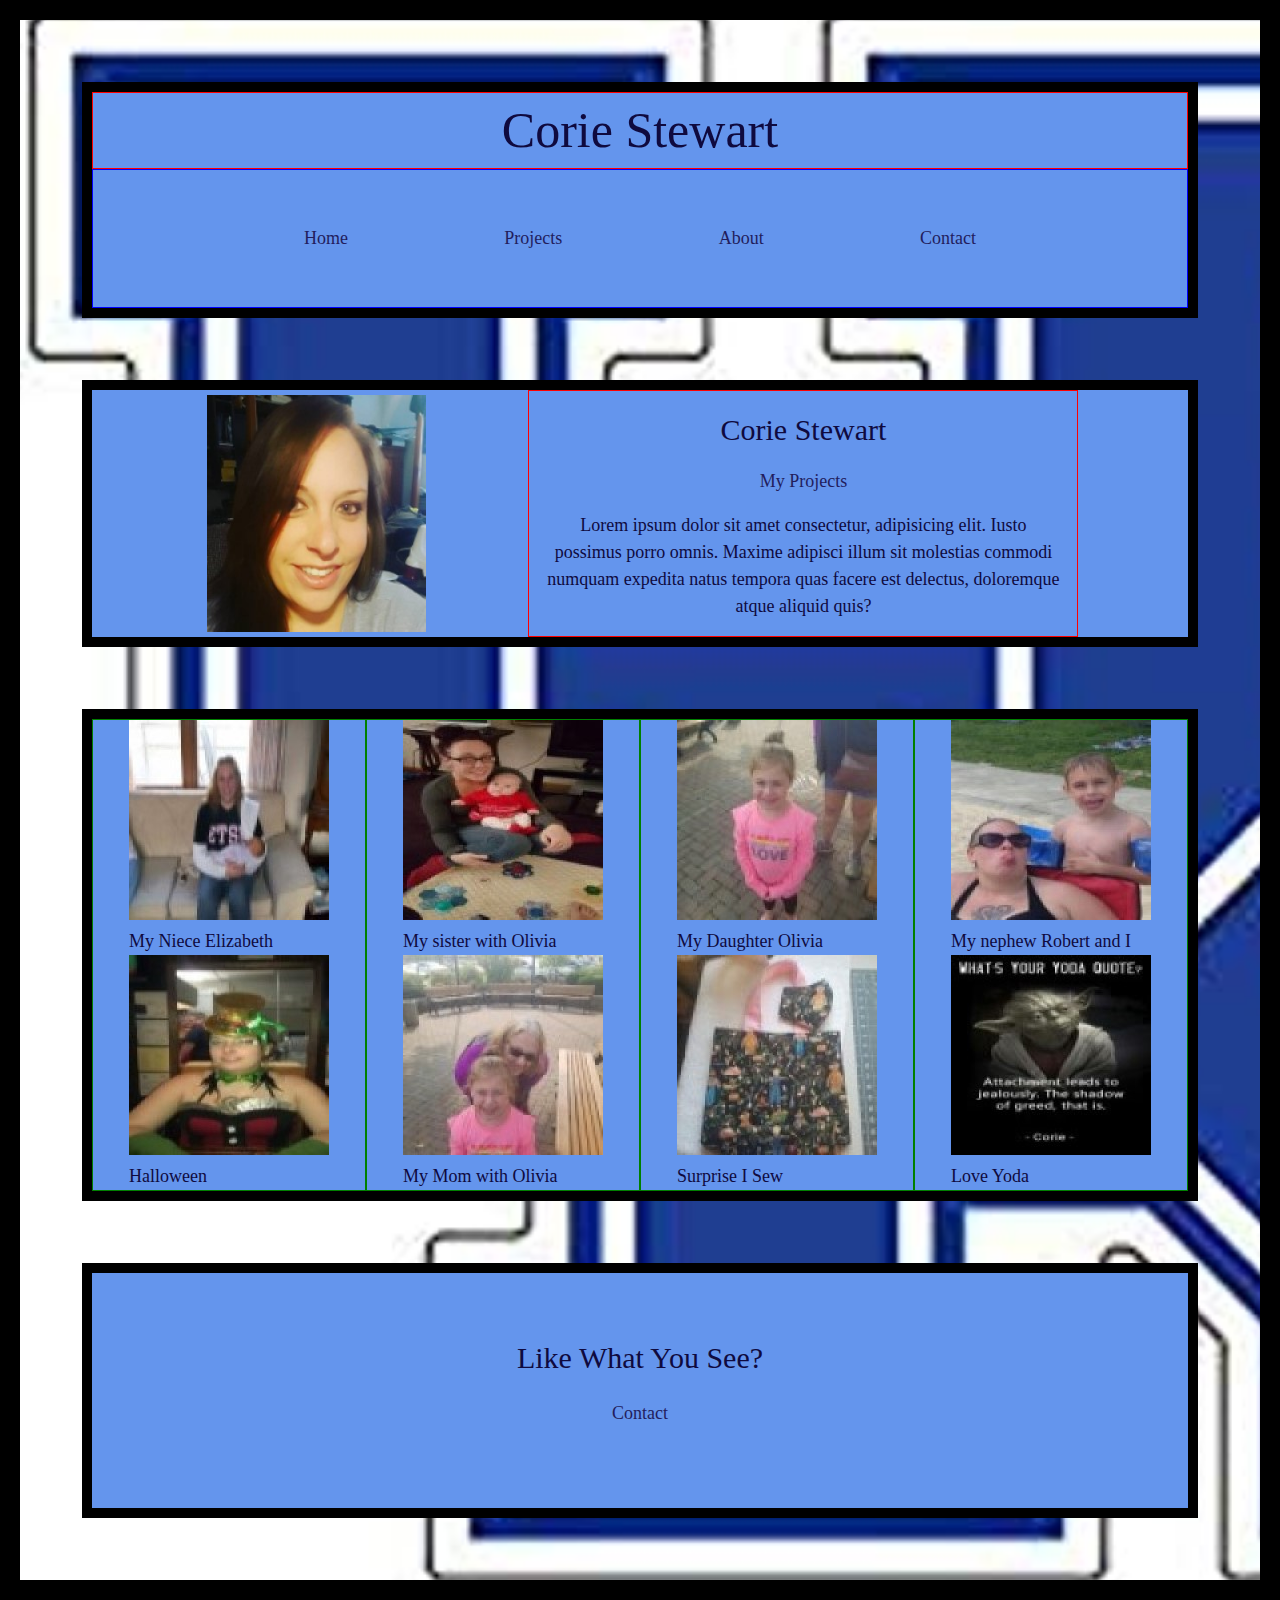
<file: index.html>
<!DOCTYPE html>
<html lang="en">

<head>
    <meta charset="UTF-8">
    <meta name="viewport" content="width=device-width, initial-scale=1.0">
    <title>Document</title>
    <link rel="stylesheet" href="style/index.css">
</head>

<body>

    <header>
        <h1>Corie Stewart</h1>
        <nav>
            <a href="index.html">Home</a>
            <a href="projects.html">Projects</a>
            <a href="about.html">About</a>
            <a href="contact.html">Contact</a>
        </nav>
    </header>

    <section class="hometop">
        <img src="pics/me2.jpg" alt='Picture of Corie Stewart' width: 20%>
        <section class="mainbody">
            <h2>Corie Stewart</h2>
            <a href="projects.html">My Projects</a>
            <p>Lorem ipsum dolor sit amet consectetur, adipisicing elit. Iusto possimus porro omnis. Maxime adipisci illum sit molestias commodi numquam expedita natus tempora quas facere est delectus, doloremque atque aliquid quis?</p>
        </section>
    </section>

    <section class="homebottom">
        <div class="botimg1">
            <div id="i1">
                <img src="pics/elizabeth.jpg" alt='My niece Elizabeth'>
                <p>My Niece Elizabeth</p>
            </div>
            <div id="i2">
                <img src="pics/halloween.jpg" alt='Halloween'>
                <p>Halloween</p>
            </div>
        </div>
        <div class="botimg2">
            <div id="i3">
                <img src="pics/meagan olivia.jpg" alt='My sister with Olivia'>
                <p>My sister with Olivia</p>
            </div>
            <div id="i4">
                <img src="pics/mom olivia.jpg" alt='My mom with Olivia'>
                <p>My Mom with Olivia</p>
            </div>
        </div>
        <div class="botimg3">
            <div id="i5">
                <img src="pics/olivia.jpg" alt='My Daughter Olivia'>
                <p>My Daughter Olivia</p>
            </div>
            <div id="i6">
                <img src="pics/tote.jpg" alt='Surprise I Sew'>
                <p>Surprise I Sew</p>
            </div>
        </div>
        <div class="botimg4">
            <div id="i7">
                <img src="pics/robert me.jpg" alt='My nephew Robert and I'>
                <p>My nephew Robert and I</p>
            </div>
            <div id="i8">
                <img src="pics/yoda.jpg" alt='Love Yoda'>
                <p>Love Yoda</p>
            </div>
        </div>
    </section>

    <footer>
        <h2>Like What You See?</h2>
        <a href="contact.html">Contact</a>
    </footer>

</body>

</html>
</file>
<file: style/index.css>
/* http://meyerweb.com/eric/tools/css/reset/ 
   v2.0 | 20110126
   License: none (public domain)
*/

html,
body,
div,
span,
applet,
object,
iframe,
h1,
h2,
h3,
h4,
h5,
h6,
p,
blockquote,
pre,
a,
abbr,
acronym,
address,
big,
cite,
code,
del,
dfn,
em,
img,
ins,
kbd,
q,
s,
samp,
small,
strike,
strong,
sub,
sup,
tt,
var,
b,
u,
i,
center,
dl,
dt,
dd,
ol,
ul,
li,
fieldset,
form,
label,
legend,
table,
caption,
tbody,
tfoot,
thead,
tr,
th,
td,
article,
aside,
canvas,
details,
embed,
figure,
figcaption,
footer,
header,
hgroup,
menu,
nav,
output,
ruby,
section,
summary,
time,
mark,
audio,
video {
    margin: 0;
    padding: 0;
    border: 0;
    font-size: 100%;
    font: inherit;
    vertical-align: baseline;
}


/* HTML5 display-role reset for older browsers */

article,
aside,
details,
figcaption,
figure,
footer,
header,
hgroup,
menu,
nav,
section {
    display: block;
}

body {
    line-height: 1;
}

ol,
ul {
    list-style: none;
}

blockquote,
q {
    quotes: none;
}

blockquote:before,
blockquote:after,
q:before,
q:after {
    content: '';
    content: none;
}

table {
    border-collapse: collapse;
    border-spacing: 0;
}


/* Corie's CSS Starts Here */

html {
    font-size: 62.5%;
    background-image: url('/pics/uklogo.jpg');
    background-size: cover;
    background-repeat: no-repeat;
}

body {
    line-height: 1.5;
    font-size: 1.8rem;
    color: #0F0A3F;
    border: 2rem solid black;
}

header {
    border: 1rem solid black;
    margin: 5%;
    background-color: cornflowerblue;
    display: flex;
    flex-direction: column;
    /* justify-content: space-around; */
}

h1,
h2 {
    letter-spacing: 3x;
    text-align: center;
}

h1 {
    font-size: 5rem;
    border: 1px solid red;
}

nav {
    display: flex;
    justify-content: space-evenly;
    align-items: center;
    padding: 5%;
    border: 1px solid blue;
}

a {
    text-decoration: none;
    color: #221D5D;
}

a :hover {
    color: darkblue;
}

.hometop {
    display: flex;
    justify-content: space-between;
    background-color: cornflowerblue;
    border: 1rem solid black;
    margin: 5%;
}

.mainbody {
    width: 50%;
    border: 1px solid red;
    margin-right: 10%;
    text-align: center;
}

.mainbody h2 {
    padding: 3%;
}

.mainbody p {
    padding: 3%;
}

.hometop img {
    padding: .5%;
    width: 20%;
    margin-left: 10%;
}

h2 {
    font-size: 3rem;
}

.homebottom {
    display: flex;
    /* flex-wrap: wrap; */
    /* justify-content: space-around;
    align-items: center; */
    background-color: cornflowerblue;
    border: 1rem solid black;
    margin: 5%;
    /* width: 75%; */
}

.botimg1,
.botimg2,
.botimg3,
.botimg4 {
    display: flex;
    flex-direction: column;
    align-items: center;
    width: 25%;
    border: 1px solid green;
    /* margin: 5%; */
}

footer {
    padding: 5%;
    background-color: cornflowerblue;
    border: 1rem solid black;
    margin: 5%;
}

footer a {
    display: flex;
    justify-content: center;
    align-items: center;
    padding: 2% 5%;
}
</file>
